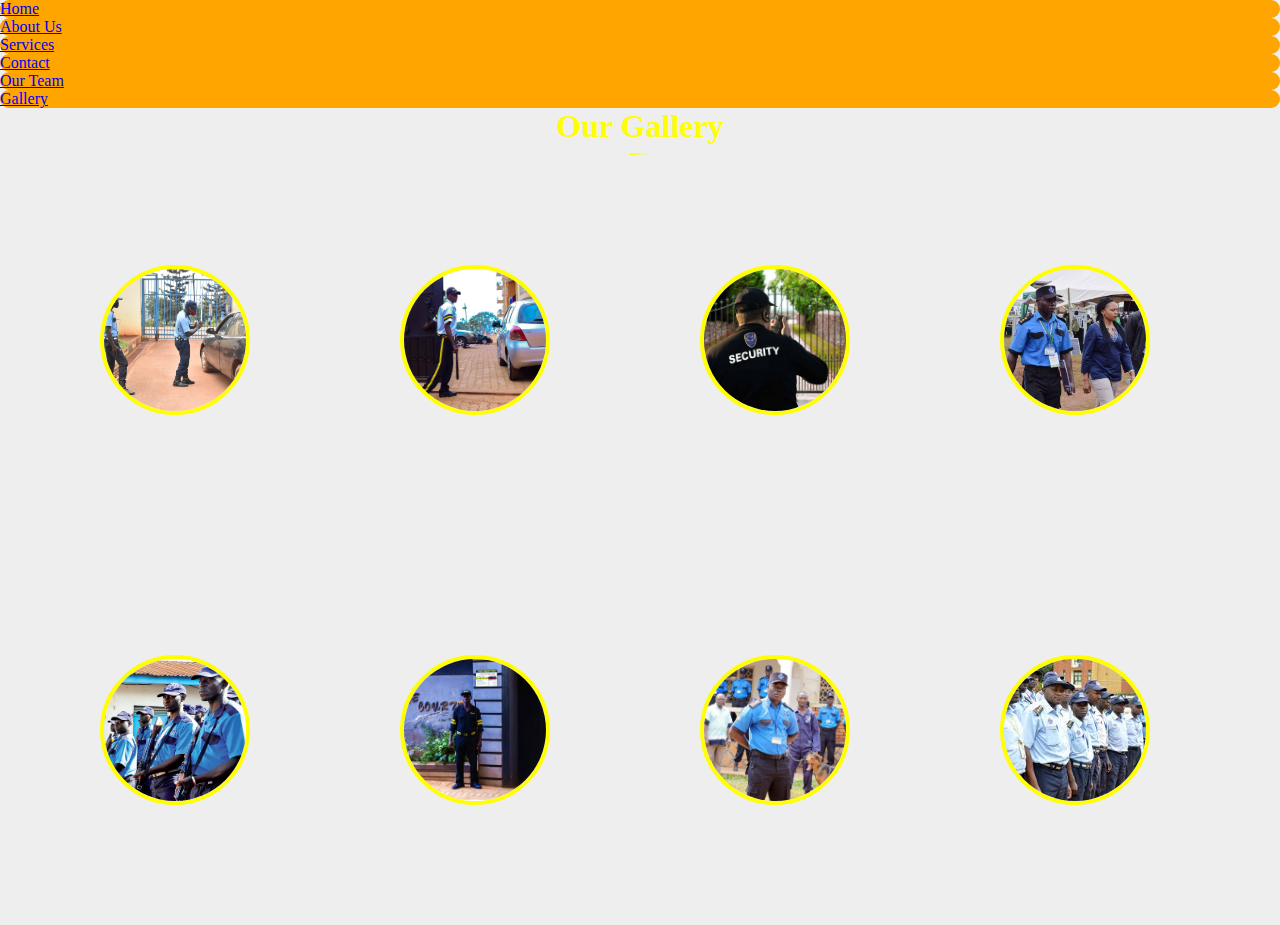
<file: gallery.html>
<!DOCTYPE html>
<html lang="en">
<head>
    <meta charset="UTF-8">
    <meta http-equiv="X-UA-Compatible" content="IE=edge">
    <meta name="viewport" content="width=device-width, initial-scale=1.0">
    <title>My gallery</title>
    <link rel="stylesheet" href="gallery.css">
</head>
<body>
    <ul class="menu">
        <li><a href="index.html">Home</a></li>
        <li><a href="about us.html">About Us</a></li>
        <li><a href="services.html">Services</a></li>
        <li><a href="contact us.html">Contact</a></li>
        <li><a href="Team.html">Our Team</a></li>
        <li><a href="gallery.html">Gallery</a></li>
    </ul>
    <section>
        <h1 class="title">Our Gallery</h1>
        <div class="team row">
            <div class="member">
                <img src="gate.jpg">
                
                
            </div>
            <div class="member">
                <img src="una.jpg">
                
            
            </div>
            <div class="member">
                <img src="private-event-security-georgia.jpg">
                
                
            </div>
            <div class="member">
                <img src="Jet-Tech-Security-bodygards-700x467.jpg">
                
                
            </div>
        </div>
        <div class="member">
            <img src="saracen-image.jpg">
            
            
        </div>
    </div>
    <div class="member">
        <img src="secguards3.jpg"> 
        
    </div>
</div>
<div class="member">
    <img src="dog.jpeg">
    
</div>
</div>
<div class="member">
    <img src="ass.jpg">
    
    
</div>


            
        </div>
    </section>
    
</body>
</html>
</file>
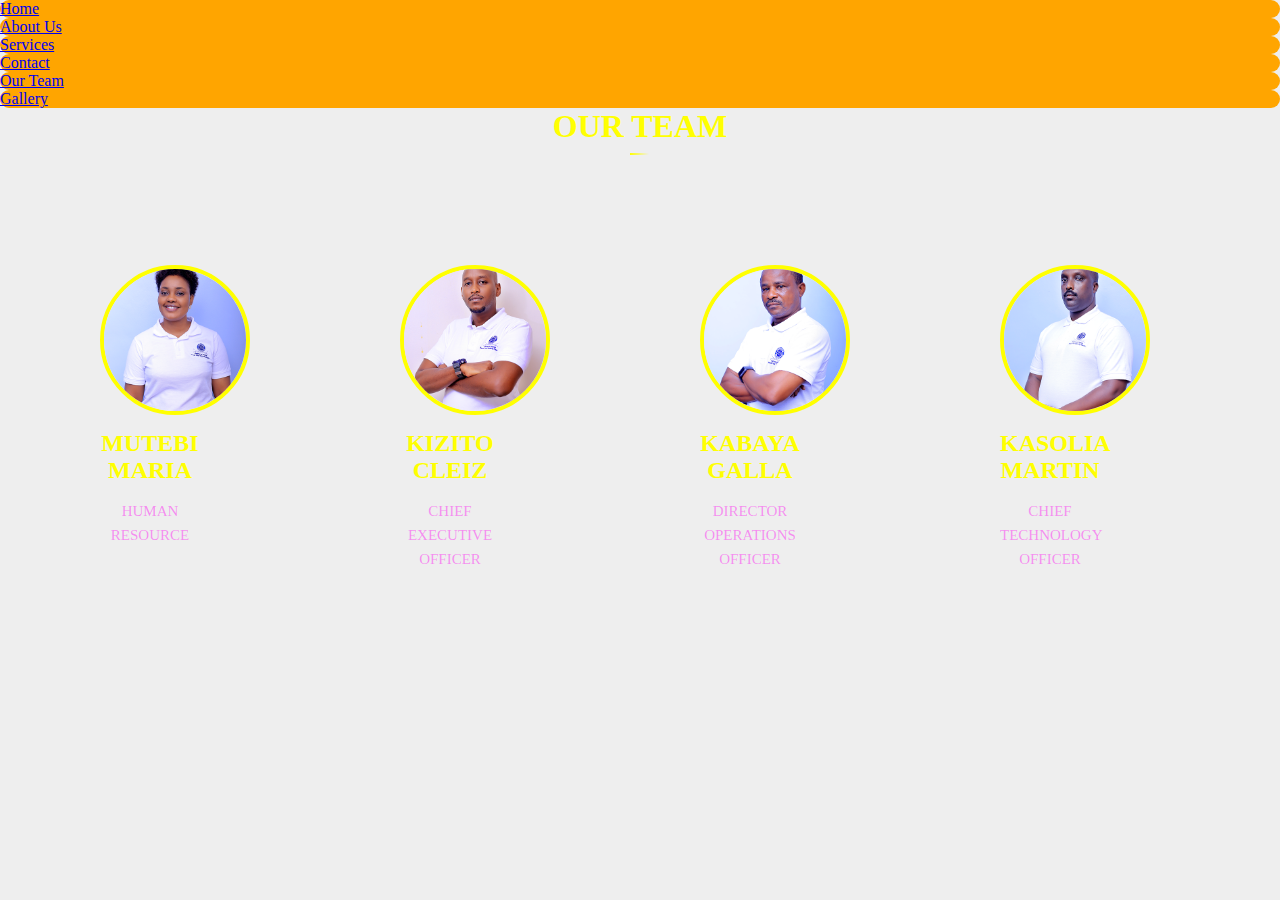
<file: Team.html>
<!DOCTYPE html>
<html lang="en">
<head>
    <meta charset="UTF-8">
    <meta http-equiv="X-UA-Compatible" content="IE=edge">
    <meta name="viewport" content="width=device-width, initial-scale=1.0">
    <title>Our Team</title>
    <link rel="stylesheet" href="Team.css">
</head>
<body>
    <ul class="menu">
        <li><a href="index.html">Home</a></li>
        <li><a href="about us.html">About Us</a></li>
        <li><a href="services.html">Services</a></li>
        <li><a href="contact us.html">Contact</a></li>
        <li><a href="Team.html">Our Team</a></li>
        <li><a href="gallery.html">Gallery</a></li>
    </ul>
    <section>
        <h1 class="title">OUR TEAM</h1>
        <div class="team row">
            <div class="member">
                <img src="hr.png">
                <h2>MUTEBI MARIA</h2>
                <p>HUMAN RESOURCE</p>
            </div>
            <div class="member">
                <img src="CFO.png">
                <h2>KIZITO CLEIZ</h2>
                <p>CHIEF EXECUTIVE OFFICER</p>
            </div>
            <div class="member">
                <img src="DCOO.png">
                <h2>KABAYA GALLA</h2>
                <p>DIRECTOR OPERATIONS OFFICER</p>
            </div>
            <div class="member">
                <img src="COO.png">
                <h2>KASOLIA MARTIN</h2>
                <p>CHIEF TECHNOLOGY OFFICER</p>
            </div>
            
        </div>
    </section>
    
</body>
</html>
</file>
<file: gallery.css>
*{
    margin: 0;
    padding: 0;
    box-sizing: border-box;

}
body{
    background-color: #eee;
    font-family; "Century Gothic"

}
.title{
    text-align: center;
    text-transform: capitalize;
    color: yellow;
    margin: 10px o;
    position: relative;

}
.title::after{
    content: "";
    position: absolute;
    width: 20px; height: 2px;
    background-image: linear-gradient(to left, transparent 5%, yellow);
    bottom: -10px;
    left: 50%;
    transform: translateX(-50%);
}
.team-row{
    display: flex;
    justify-content: center;
    flex-wrap: wrap;
    padding: 40px 0;

}
.member{
    flex: 1 1 250px;
    margin: 20px;
    text-align: center;
    padding: 20px 10px;
    cursor: pointer;
    max-width: 300px;
    transition: all 0.3s;
}
.member:hover{
    box-shadow: 0 10px 20px rgba(0,0,0,0.1);
}
.member img{ 
    display: block;
    width: 150px; height: 150px;
    object-fit: cover;
    border: 4px solid yellow;
    border-radius: 50%;
    margin: 0 auto;
}
.member h2{
    text-transform: uppercase;
    font-size: 24px;
    color: yellow;
    margin: 15px 0;
}
.member p{
    font-size: 15px;
    color: rgba(255, 0, 242, 0.418);
    line-height: 1.6;
}

.member {
    display: block;
    margin-left: auto;
    margin-right: auto;
    width: 50%;
    padding: -100px;
  
}
.member {
    float: left;
    width: 33.33%;
    padding: 100px;
  }
.member::after {
    content: "";
    clear: both;
    display: table;
  }
  .menu li{
    background: orange;
    color: #333;
    border-radius: 10px;
}
</file>
<file: Team.css>
*{
    margin: 0;
    padding: 0;
    box-sizing: border-box;

}
body{
    background-color: #eee;
    font-family; "Century Gothic"

}
.title{
    text-align: center;
    text-transform: capitalize;
    color: yellow;
    margin: 10px o;
    position: relative;

}
.title::after{
    content: "";
    position: absolute;
    width: 20px; height: 2px;
    background-image: linear-gradient(to left, transparent 5%, yellow);
    bottom: -10px;
    left: 50%;
    transform: translateX(-50%);
}
.team-row{
    display: flex;
    justify-content: center;
    flex-wrap: wrap;
    padding: 40px 0;

}
.member{
    flex: 1 1 250px;
    margin: 20px;
    text-align: center;
    padding: 20px 10px;
    cursor: pointer;
    max-width: 300px;
    transition: all 0.3s;
}
.member:hover{
    box-shadow: 0 10px 20px rgba(0,0,0,0.1);
}
.member img{
    display: block;
    width: 150px; height: 150px;
    object-fit: cover;
    border: 4px solid yellow;
    border-radius: 50%;
    margin: 0 auto;
}
.member h2{
    text-transform: uppercase;
    font-size: 24px;
    color: yellow;
    margin: 15px 0;
}
.member p{
    font-size: 15px;
    color: rgba(255, 0, 242, 0.418);
    line-height: 1.6;
}

.member {
    display: block;
    margin-left: auto;
    margin-right: auto;
    width: 50%;
    padding: -100px;
  
}
.member {
    float: left;
    width: 33.33%;
    padding: 100px;
  }
.member::after {
    content: "";
    clear: both;
    display: table;
  }
  .menu li{
    background: orange;
    color: #333;
    border-radius: 10px;
}
</file>
